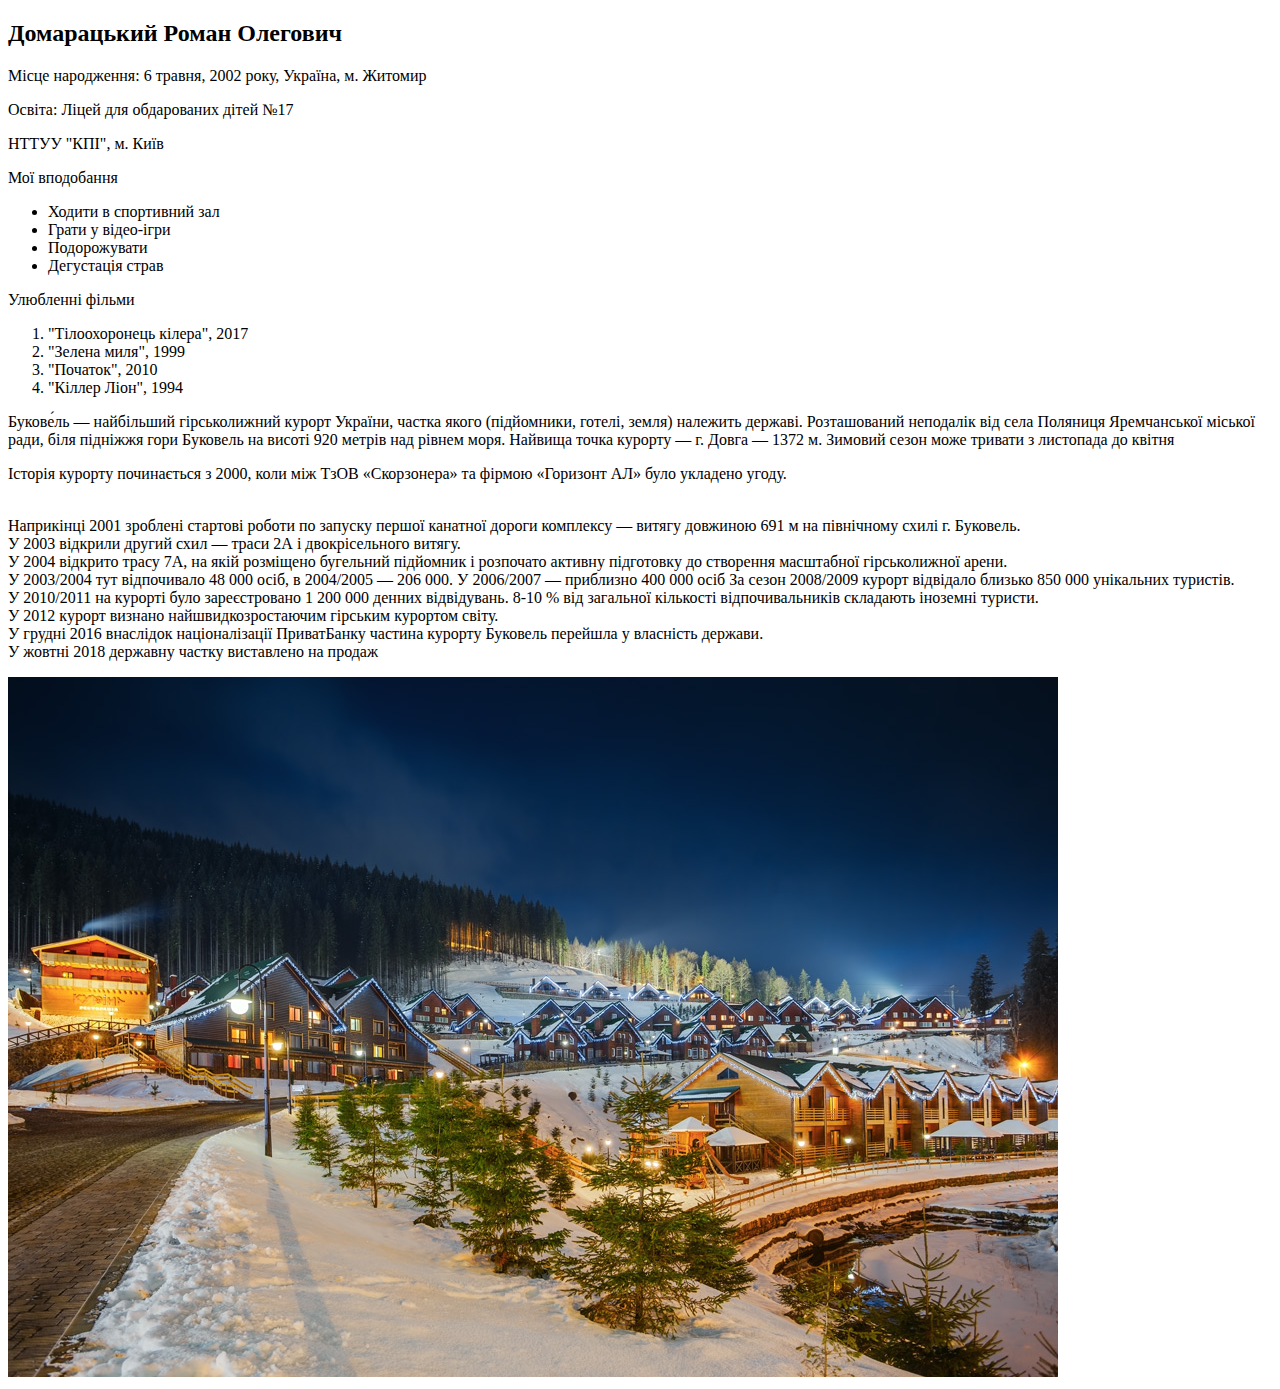
<file: 1/index.html>
<!DOCTYPE html>
<html>

<head>
    <meta charset="UTF-8">
    <meta http-equiv="X-UA-Compatible" content="IE=edge">
    <meta name="viewport" content="width=device-width, initial-scale=1.0">
    <title>Домарацький Р.О. (ІС-91) ЛБ-1 83 вар</title>
</head>

<body>
    <h2>Домарацький Роман Олегович</h2>
    <p>Місце народження: 6 травня, 2002 року, Україна, м. Житомир</p>
    <p>Освіта: Ліцей для обдарованих дітей №17</p>
    <p>НТТУУ "КПІ", м. Київ</p>
    <p>Мої вподобання</p>
    <ul>
        <li>Ходити в спортивний зал</li>
        <li>Грати у відео-ігри</li>
        <li>Подорожувати</li>
        <li>Дегустація страв</li>
    </ul>
    <p>Улюбленні фільми</p>
    <ol>
        <li>"Тілоохоронець кілера", 2017</li>
        <li>"Зелена миля", 1999</li>
        <li>"Початок", 2010</li>
        <li>"Кіллер Ліон", 1994</li>
    </ol>
    <p>Букове́ль — найбільший гірськолижний курорт України, частка якого (підйомники, готелі, земля) належить державі.
        Розташований неподалік від села Поляниця Яремчанської міської ради, біля підніжжя гори Буковель на висоті 920
        метрів над рівнем моря. Найвища точка курорту — г. Довга — 1372 м. Зимовий сезон може тривати з листопада до
        квітня</p>
    <p>Історія курорту починається з 2000, коли між ТзОВ «Скорзонера» та фірмою «Горизонт АЛ» було укладено угоду.</p>
     <p><br> Наприкінці 2001 зроблені стартові роботи по запуску першої канатної дороги комплексу — витягу довжиною 691
        м на
        північному схилі г. Буковель.
        <br> У 2003 відкрили другий схил — траси 2А і двокрісельного витягу.
        <br> У 2004 відкрито трасу 7А, на якій розміщено бугельний підйомник і розпочато активну підготовку до створення
        масштабної гірськолижної арени.
        <br> У 2003/2004 тут відпочивало 48 000 осіб, в 2004/2005 — 206 000. У 2006/2007 — приблизно 400 000 осіб
        За сезон 2008/2009 курорт відвідало близько 850 000 унікальних туристів.
        <br> У 2010/2011 на курорті було зареєстровано 1 200 000 денних відвідувань. 8-10 % від загальної кількості
        відпочивальників складають іноземні туристи.
        <br> У 2012 курорт визнано найшвидкозростаючим гірським курортом світу.
        <br> У грудні 2016 внаслідок націоналізації ПриватБанку частина курорту Буковель перейшла у власність держави.
        <br> У жовтні 2018 державну частку виставлено на продаж
    </p>
    <a href="https://bukovel.com/"><img src="Картинки/Буковель.jpg" alt="Photo of Bukovel"></a>

</body>

</html>
</file>
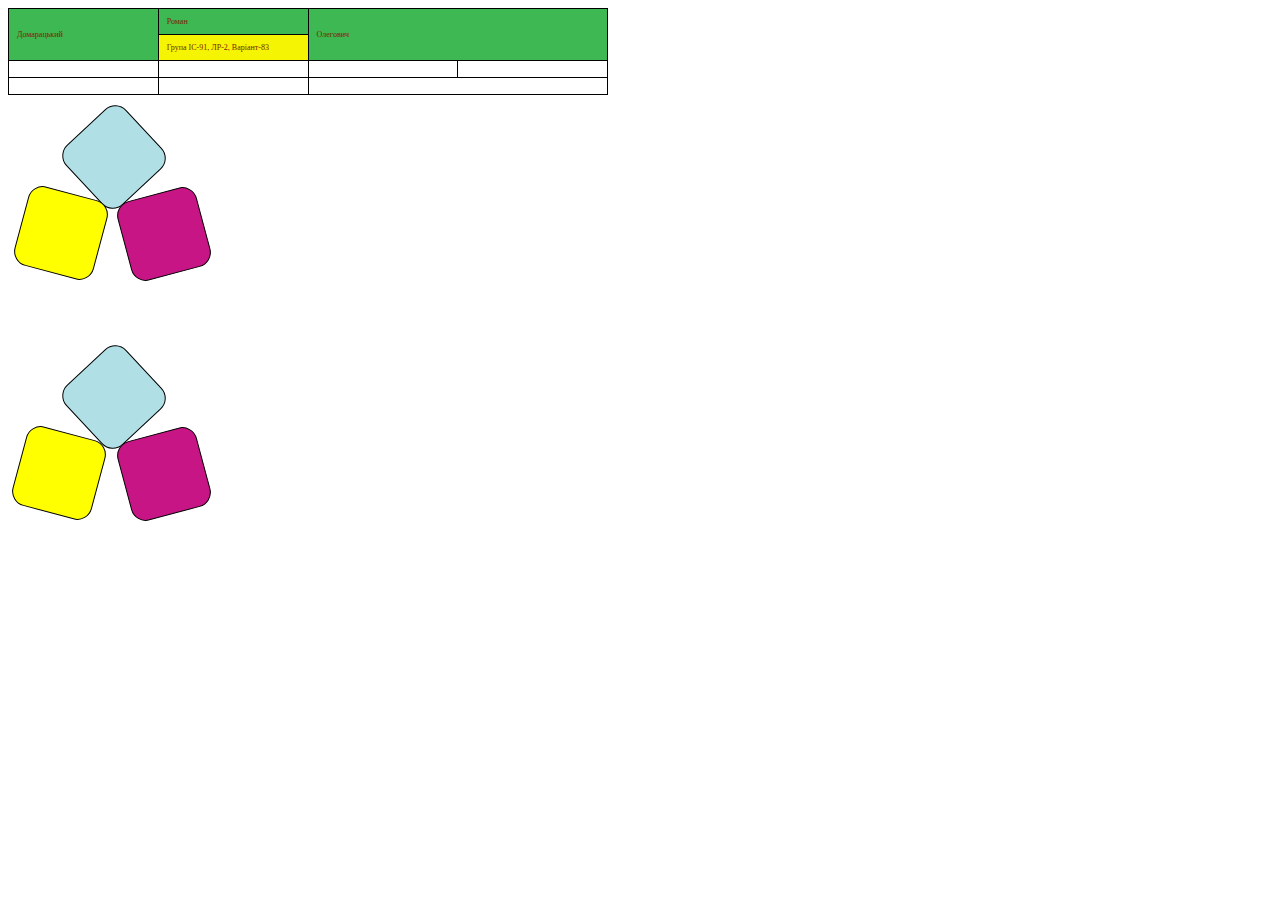
<file: 2/index.html>
<!DOCTYPE html>
<html lang="en">
<head>
    <meta charset="UTF-8">
    <title>Домарацький Р.О., група ІС-91, Варіант-83</title>
    <link href="style.css" rel="stylesheet" type="text/css">
</head>
<style>
    table{
        table-layout: fixed;
        width: 600px;
        border-collapse: collapse;
        border-color: black;
        color: #7A1D02;
        font-size: 8px;
    }
    td{
        padding: 8px 8px 8px 8px;
    }
    .row_1{
        background-color: #3eb852;
    }
    .row_2{
        background-color: #f5f503;
    }
    .row_1:hover {
        background: #f5f503;
    }
    .row_2:hover {
        background: #55dfdf;
    }
</style>
<body>

<!--    Завдання №1-->
<table border="1">
    <tr class="row_1">
        <td rowspan="2">Домарацький</td>
        <td>Роман</td>
        <td rowspan="2" colspan="2">Олегович</td>
    </tr>
    <tr class="row_2">
        <td>Група ІС-91, ЛР-2, Варіант-83</td>
    </tr>
    <tr>
        <td></td>
        <td></td>
        <td></td>
        <td></td>
    </tr>
    <tr>
        <td></td>
        <td></td>
        <td colspan="2"></td>
    </tr>
</table>
<p></p>
<p></p>
<p></p>

<!--    Завдання №2-->
<div id="blue_rectangle_form">
    <div id="blue_rectangle"></div>
</div>
<div id="yellow_rectangle_form">
    <div id="yellow_rectangle"></div>
</div>
<div id="pink_rectangle_form">
    <div id="pink_rectangle"></div>
</div>

<div id="blue_rectangle_form2">
    <div id="blue_rectangle2"></div>
</div>
<div id="yellow_rectangle_form2">
    <div id="yellow_rectangle2"></div>
</div>
<div id="pink_rectangle_form2">
    <div id="pink_rectangle2"></div>
</div>
</body>
</html>
</file>
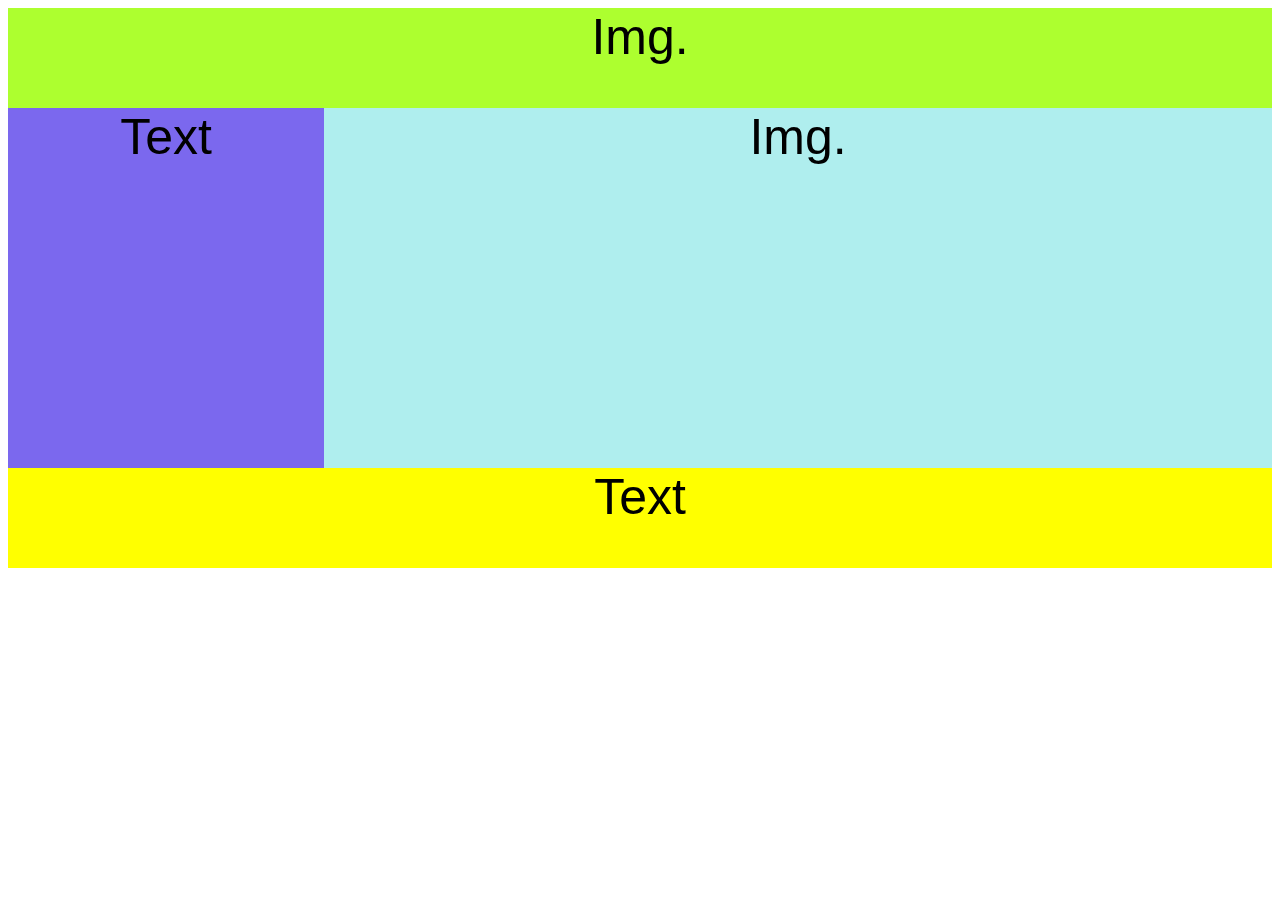
<file: 3/Float/index.html>
<!DOCTYPE html>
<html lang="en">
<head>
    <meta charset="UTF-8">
    <title>Домарацький Р.О., група ІС-91, Варіант-83</title>
    <link href="style.css" rel="stylesheet" type="text/css">
</head>
<body>
<div id="container">
    <div id="header">Img.</div>
    <div id="content1">Text</div>
    <div id="content2">Img.</div>
    <div id="footer">Text</div>
</div>
</body>
</html>
</file>
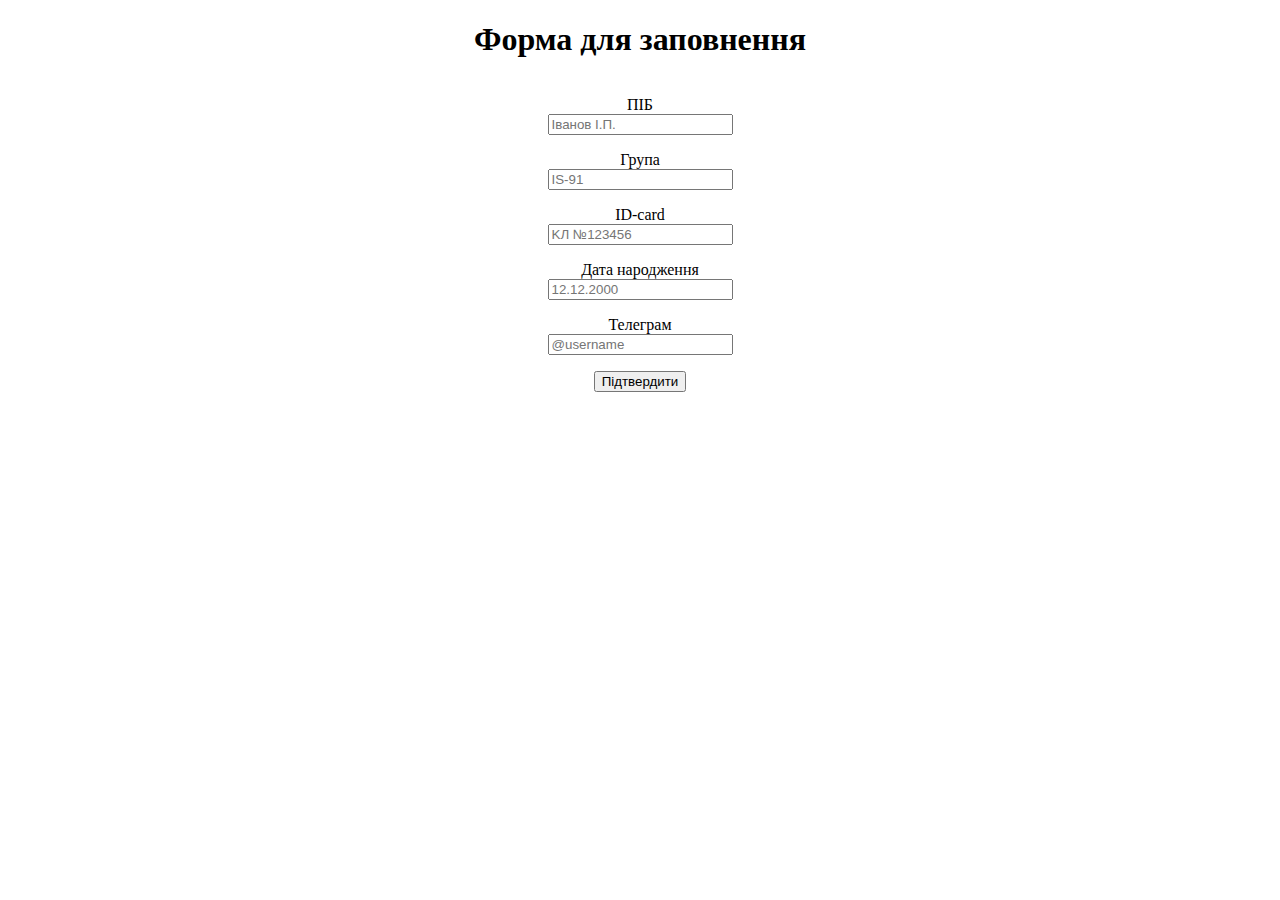
<file: 5/form/index.html>
<!DOCTYPE html>
<html lang="en">
<head>
    <meta charset="UTF-8">
    <title>Домарацький Р.О., група ІС-91, 83 варіант</title>
    <link rel="stylesheet" href="style.css">
</head>
<body>
<h1>Форма для заповнення</h1>
<form>
    <p><label>ПІБ</label><br><input type="text" id="name" placeholder="Іванов І.П."  required="true"/></p>
    <p><label>Група</label><br><input type="text" id="group" placeholder="ІS-91" required="true"/></p>
    <p><label>ID-card</label><br><input type="text" id="card" placeholder="KЛ №123456" required="true"/></p>
    <p><label>Дата народження</label><br><input type="text" id="dateOfBirth" placeholder="12.12.2000" required="true"/></p>
    <p><label>Телеграм</label><br><input type="text" id="telegram" placeholder="@username"  required="true"/></p>
    <input onclick="fieldsCheck()" type="button" id="btn" value="Підтвердити" />
    <script src="script.js"></script>
</form>
<div id="info">
    <label><strong>ПІБ: </strong></label><p id="new_name"></p>
    <label><strong>Група: </strong></label><p id="new_group"></p>
    <label><strong>ID-card: </strong></label><p id="new_card"></p>
    <label><strong>Дата народження: </strong></label><p id="new_dateOfBirth"></p>
    <label><strong>Телеграм: </strong></label><p id="new_telegram"></p>
</div>
</body>
</html>
</file>
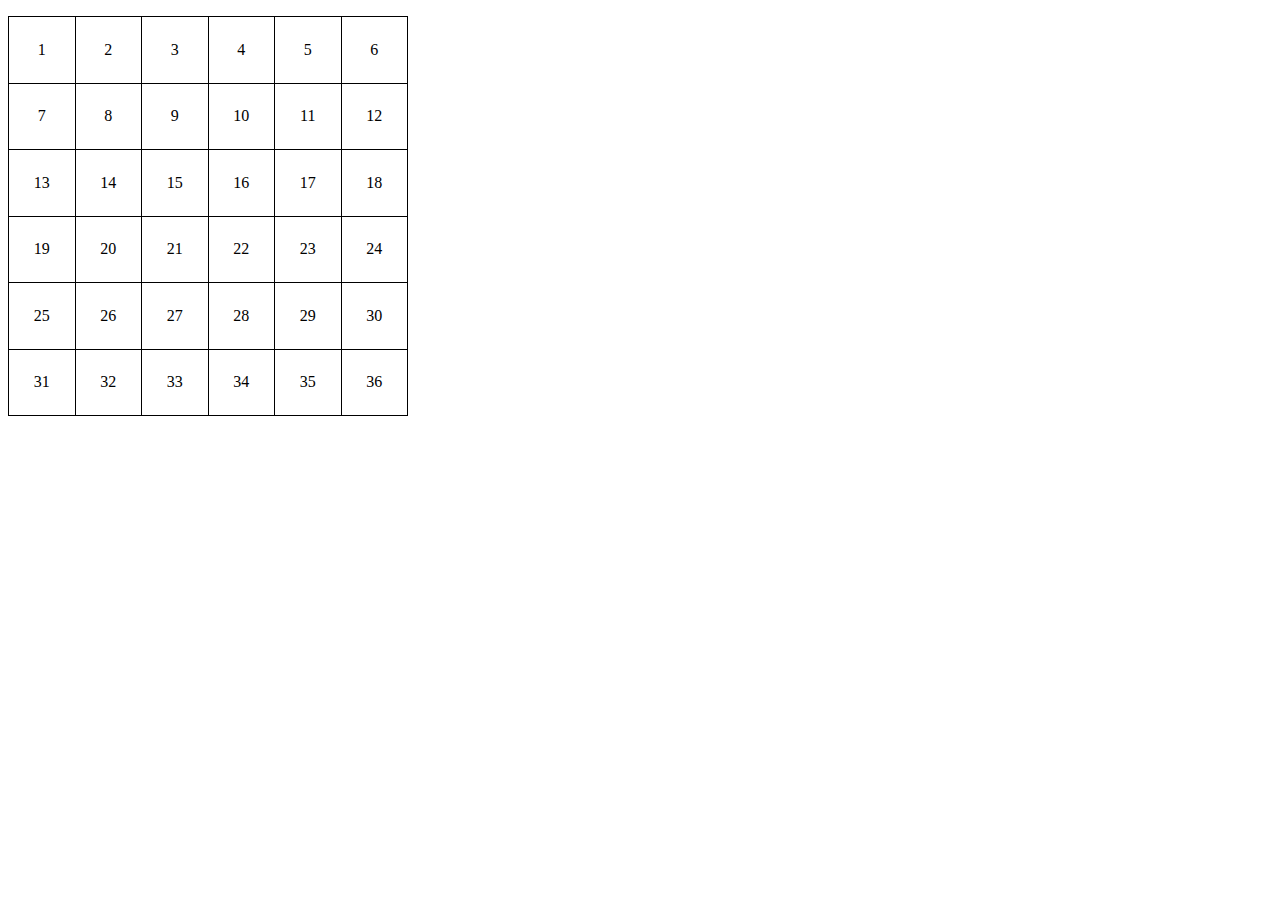
<file: 5/table/index.html>
<!DOCTYPE html>
<html lang="en">
<head>
    <meta charset="UTF-8">
    <title>Домарацький Р.О., група ІС-91, 83 варіант</title>
    <link rel="stylesheet" href="style.css">
    <link rel="stylesheet" href="https://jsuites.net/v4/jsuites.css" type="text/css">
</head>
<body>
<jsuites-color id="palette" value="#009688"></jsuites-color>
<p></p>
<table border="1">
    <tr>
        <td>1</td>
        <td id="column1">2</td>
        <td>3</td>
        <td id="column2">4</td>
        <td>5</td>
        <td id="column3">6</td>
    </tr>
    <tr>
        <td>7</td>
        <td id="task1" onmouseover="changeTdColor()" onclick="clickChangeColor()" ondblclick="changeTrColor()" id="diagonal2">8</td>
        <td>9</td>
        <td id="column4">10</td>
        <td>11</td>
        <td id="column5">12</td>
    </tr>
    <tr>
        <td>13</td>
        <td id="column6">14</td>
        <td>15</td>
        <td id="column7">16</td>
        <td>17</td>
        <td id="column8">18</td>
    </tr>
    <tr>
        <td>19</td>
        <td id="column9">20</td>
        <td>21</td>
        <td id="column10">22</td>
        <td>23</td>
        <td id="column11">24</td>
    </tr>
    <tr>
        <td>25</td>
        <td id="column12">26</td>
        <td>27</td>
        <td id="column13">28</td>
        <td>29</td>
        <td id="column14">30</td>
    </tr>
    <tr>
        <td>31</td>
        <td id="column15">32</td>
        <td>33</td>
        <td id="column16">34</td>
        <td>35</td>
        <td id="column17">36</td>
    </tr>
</table>

<script src="https://jsuites.net/v4/jsuites.js"></script>
<script src="https://jsuites.net/v4/jsuites.webcomponents.js"></script>
<script src="script.js"></script>
</body>
</html>
</file>
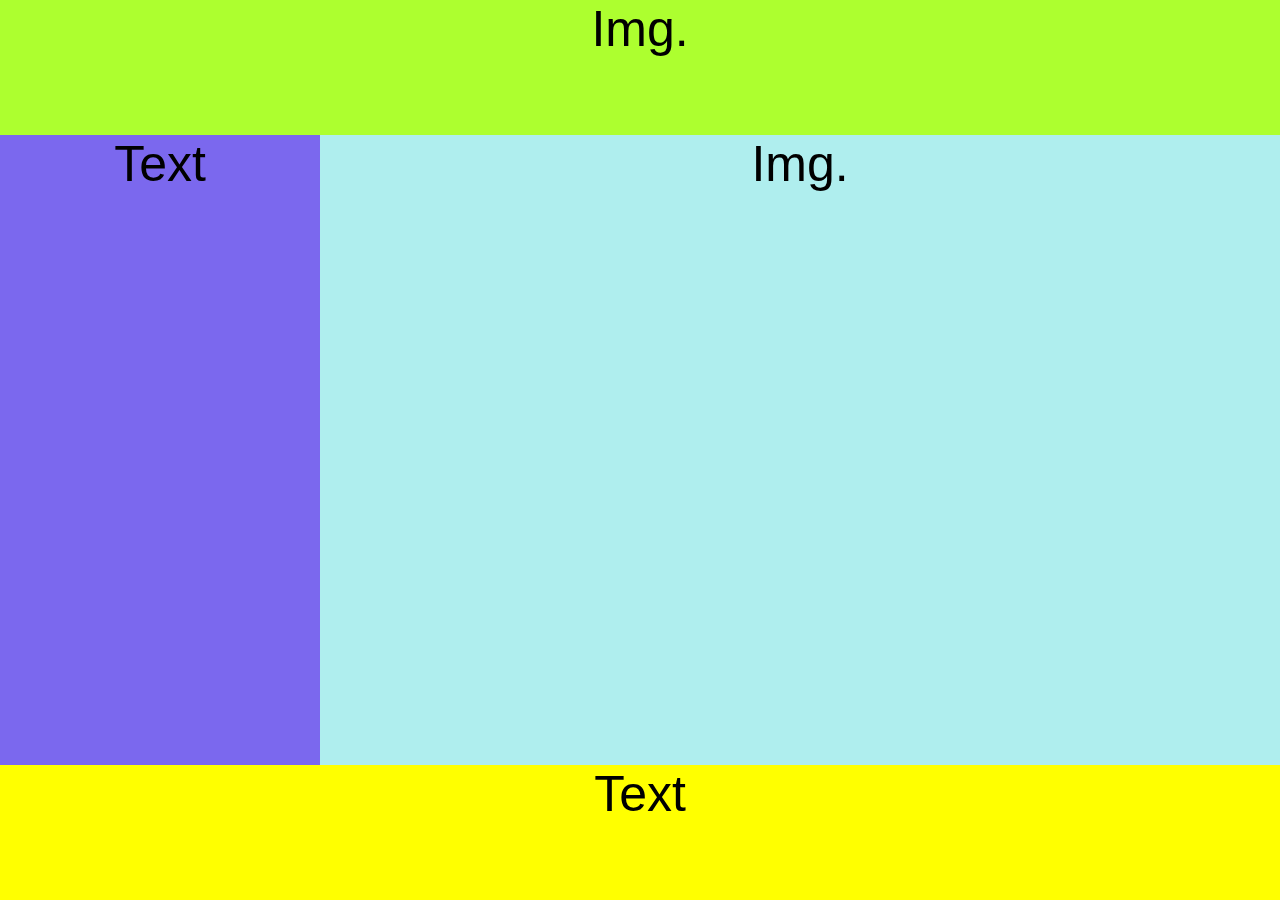
<file: 3/Flex/indexflex.html>
<!DOCTYPE html>
<html>
<head>
    <meta charset="utf-8">
    <meta name="viewport" content="width=device-width" />
    <title>Домарацький Р.О., група ІС-91, Варіант-83</title>
    <link href="styleflex.css" rel="stylesheet" type="text/css">
</head>
<body>
<div class="container">
    <div class="header">Img.</div>
    <div class="content">
        <div class="content1">Text</div>
        <div class="content2">Img.</div>
    </div>
    <div class="footer">Text</div>
</div>
</body>
</html>
</file>
<file: 2/style.css>
#blue_rectangle_form{
    width: 80px;
    height: 80px;
    border-radius: 15px;
    transform: translate(65px, 5px);

}
#blue_rectangle{
    background-color: powderblue;
    width: 80px;
    height: 80px;
    border-radius: 15px;
    border: solid 1px;
    transform: rotate(47deg);
}
#yellow_rectangle_form{
    width: 80px;
    height: 80px;
    border-radius: 15px;
    transform: translate(12px, 1px);

}
#yellow_rectangle{
    background-color: yellow;
    width: 80px;
    height: 80px;
    border-radius: 15px;
    border: solid 1px;
    transform: rotate(15deg);
}
#pink_rectangle_form{
    width: 80px;
    height: 80px;
    border-radius: 15px;
    transform: translate(115px, -78px);

}
#pink_rectangle{
    background-color: mediumvioletred;
    width: 80px;
    height: 80px;
    border-radius: 15px;
    border: solid 1px;
    transform: rotate(-15deg);
}




#blue_rectangle_form2{
    width: 80px;
    height: 80px;
    border-radius: 15px;
    position: relative;
    top: 5px;
    left: 65px;

}
#blue_rectangle2{
    background-color: powderblue;
    width: 80px;
    height: 80px;
    border-radius: 15px;
    border: solid 1px;
    transform: rotate(47deg);
}
#yellow_rectangle_form2{
    width: 80px;
    height: 80px;
    border-radius: 15px;
    position: relative;
    top: 1px;
    left: 10px;

}
#yellow_rectangle2{
    background-color: yellow;
    width: 80px;
    height: 80px;
    border-radius: 15px;
    border: solid 1px;
    transform: rotate(15deg);
}
#pink_rectangle_form2{
    width: 80px;
    height: 80px;
    border-radius: 15px;
    position: relative;
    top: -78px;
    left: 115px;

}
#pink_rectangle2{
    background-color: mediumvioletred;
    width: 80px;
    height: 80px;
    border-radius: 15px;
    border: solid 1px;
    transform: rotate(-15deg);
}
</file>
<file: 3/Float/style.css>
body{
    font-size: 50px;
    font-family: Arial, sans-serif;
    color: black;
    text-align: center;
}
#container{
    width: 100%;
    height: 560px;
}
#header{
    background-color: greenyellow;
    width: 100%;
    height: 100px;
}
#content1{
    background-color: mediumslateblue;
    width: 25%;
    height: 360px;
    float: left;
}
#content2{
    background-color: paleturquoise;
    width: 75%;
    height: 360px;
    float: right;
}
#footer{
    background-color: yellow;
    width: 100%;
    height: 100px;
    float: right;
}
</file>
<file: 5/form/style.css>
h1 {
    text-align: center;
}
form {
    text-align: center;
    float: left;
    width: 100%;
}
#info{
    text-align: center;
    float: right;
    width: 50%;
    display: none;
}
</file>
<file: 5/table/style.css>
table{
    width: 400px;
    height: 400px;
    border-collapse: collapse;
    border-color: black;
}
td{
    text-align: center;
}
#palette {
    display: none;
}
</file>
<file: 3/Flex/styleflex.css>
body{
    padding: 0;
    margin: 0;
    font-size: 50px;
    font-family: Arial, sans-serif;
    color: black;
    text-align: center;
}
.container{
    display: flex;
    flex-direction: column;
}
.header{
    background-color: greenyellow;
    flex: 0 1 15vh;
}
.content{
    display: flex;
    flex-direction: row;
    flex: 0 1 70vh;
}
.content1{
    flex-basis: 25%;
    background-color: mediumslateblue;
}
.content2{
    flex-basis: 75%;
    background-color: paleturquoise;
}
.footer{
    background-color: yellow;
    flex: 0 1 15vh;
}
</file>
